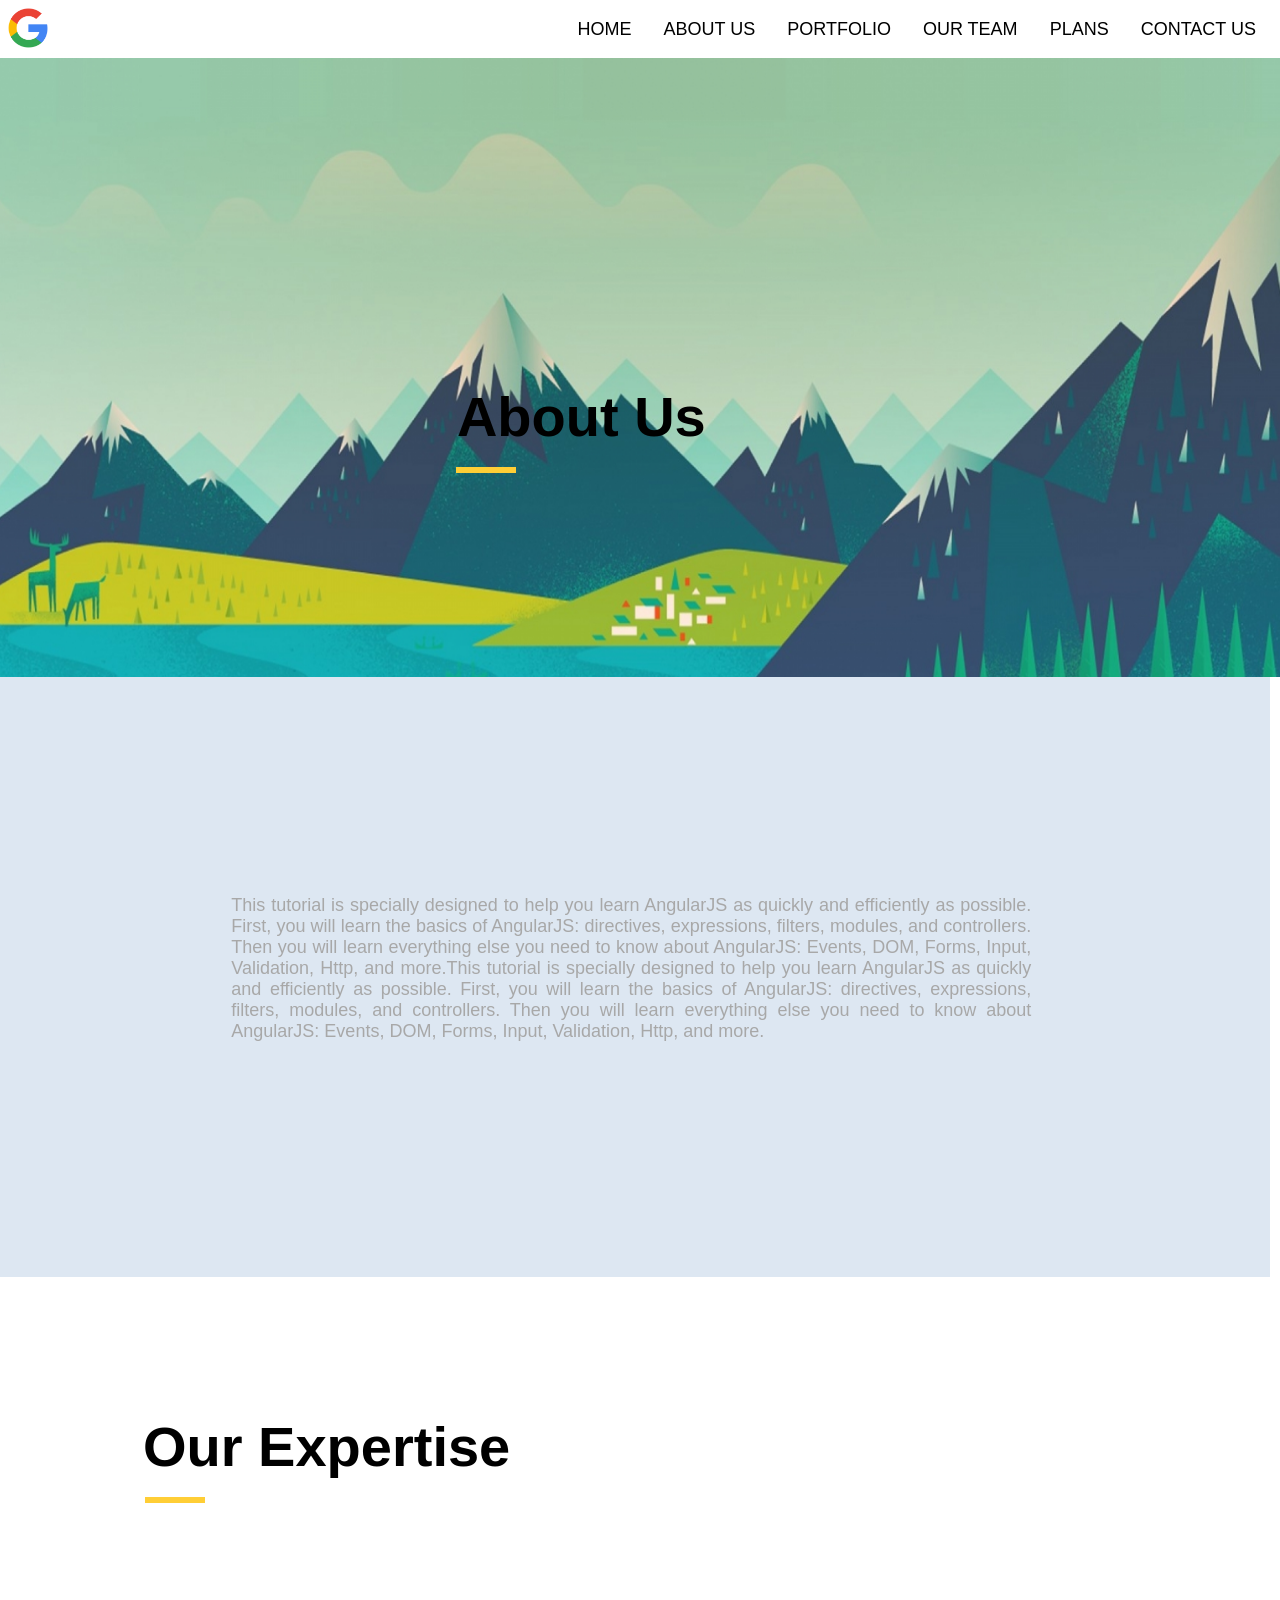
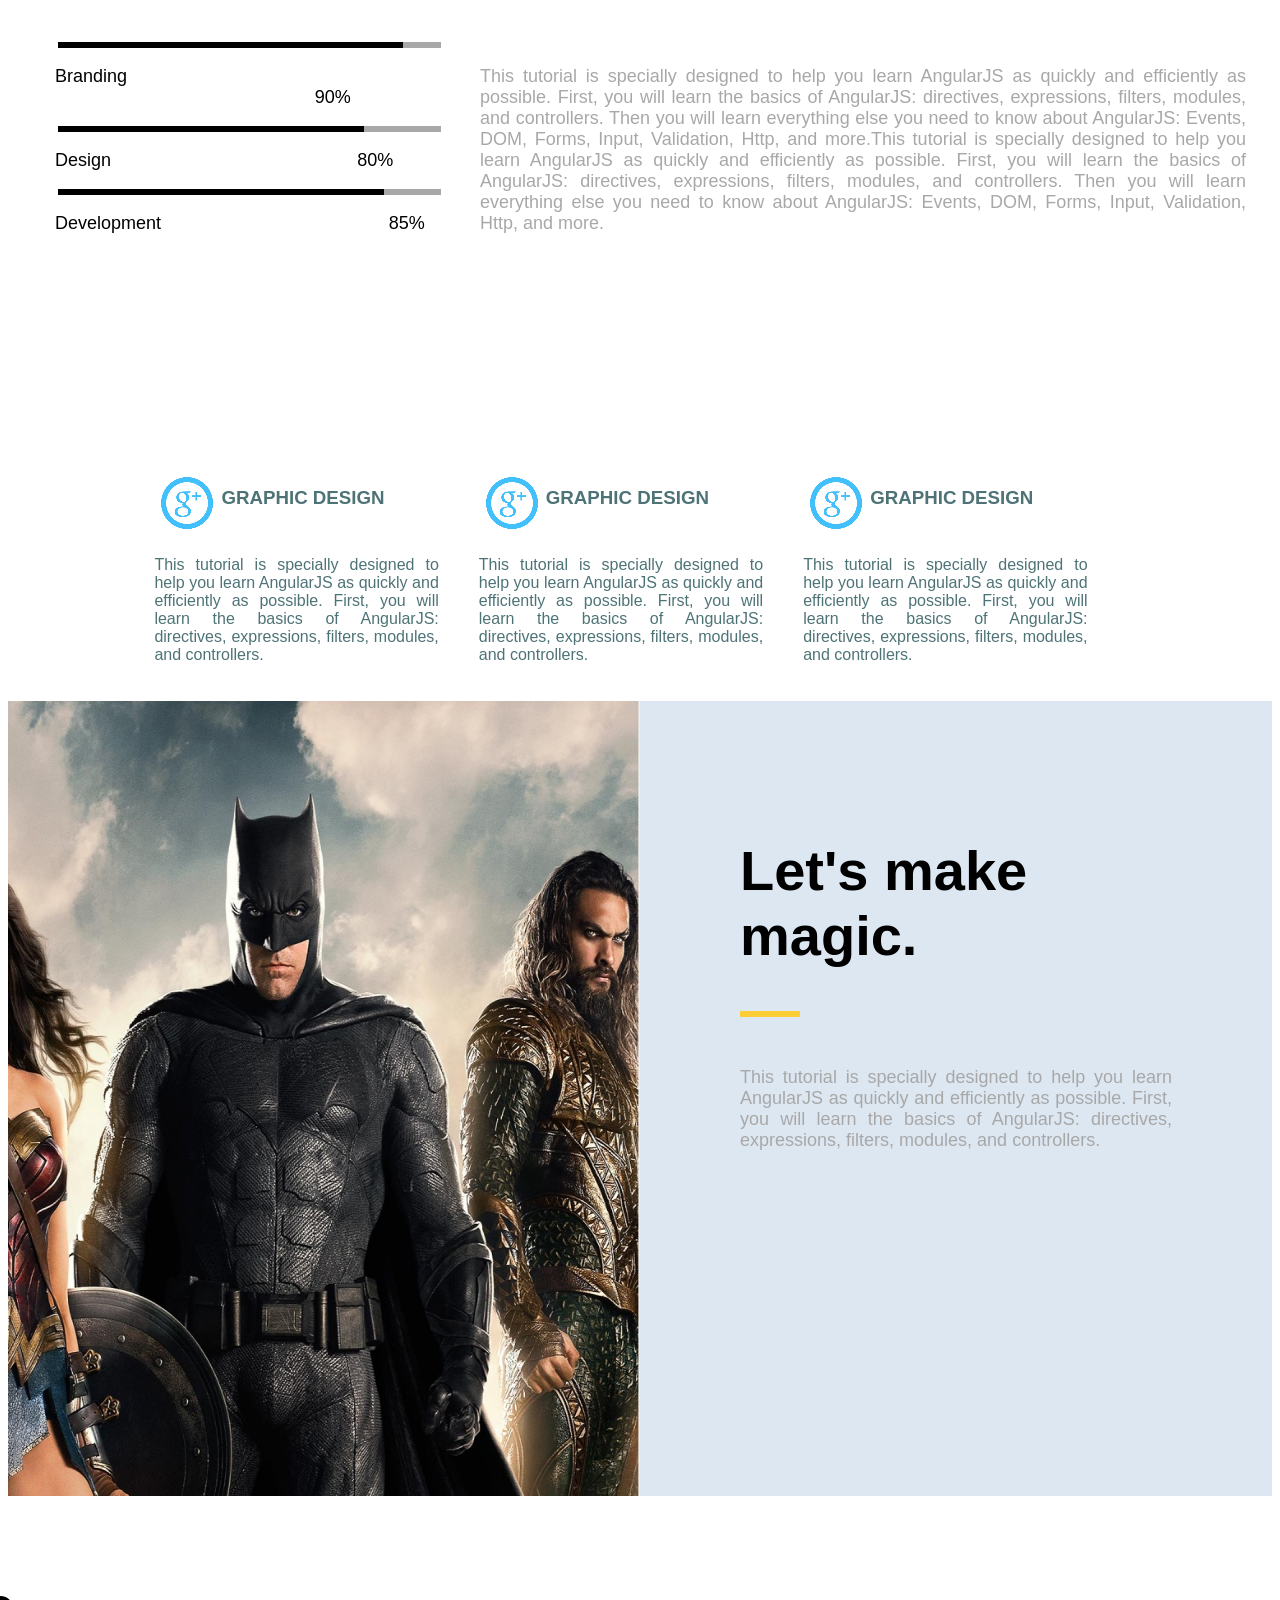
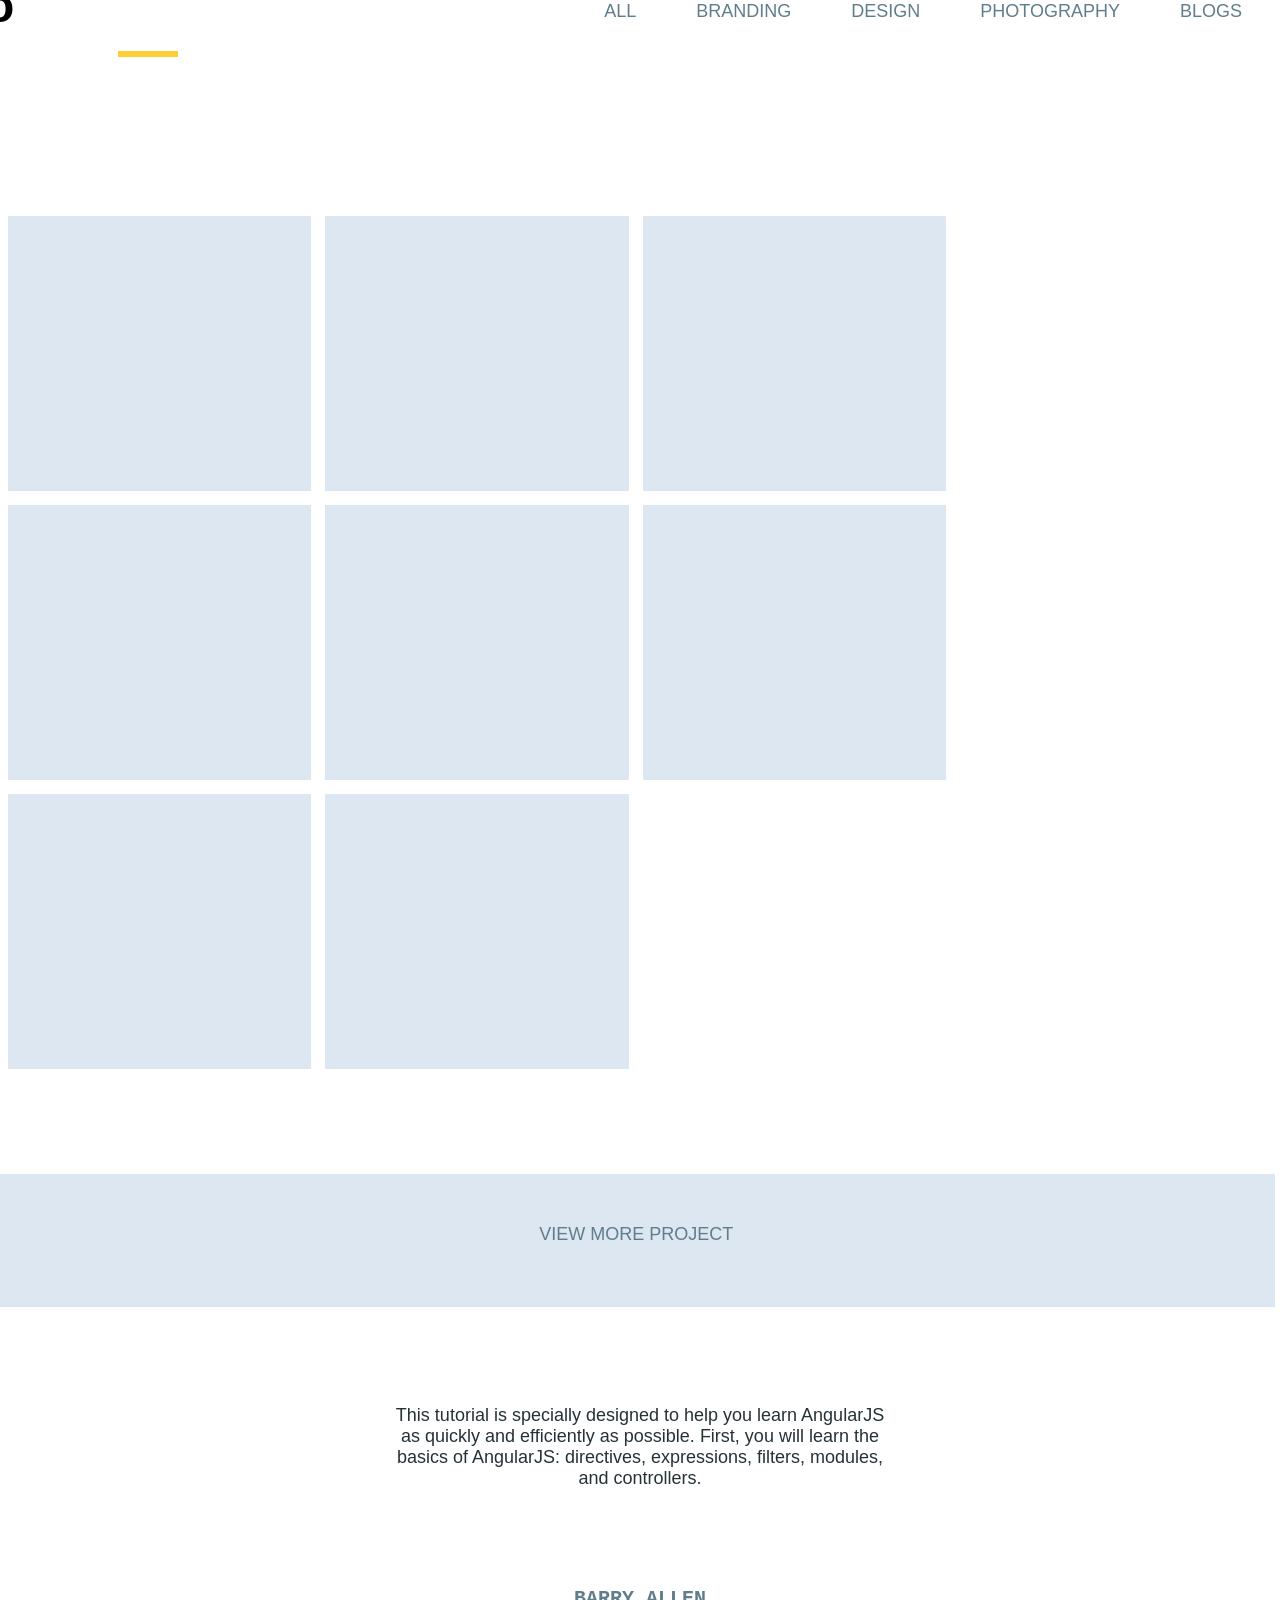
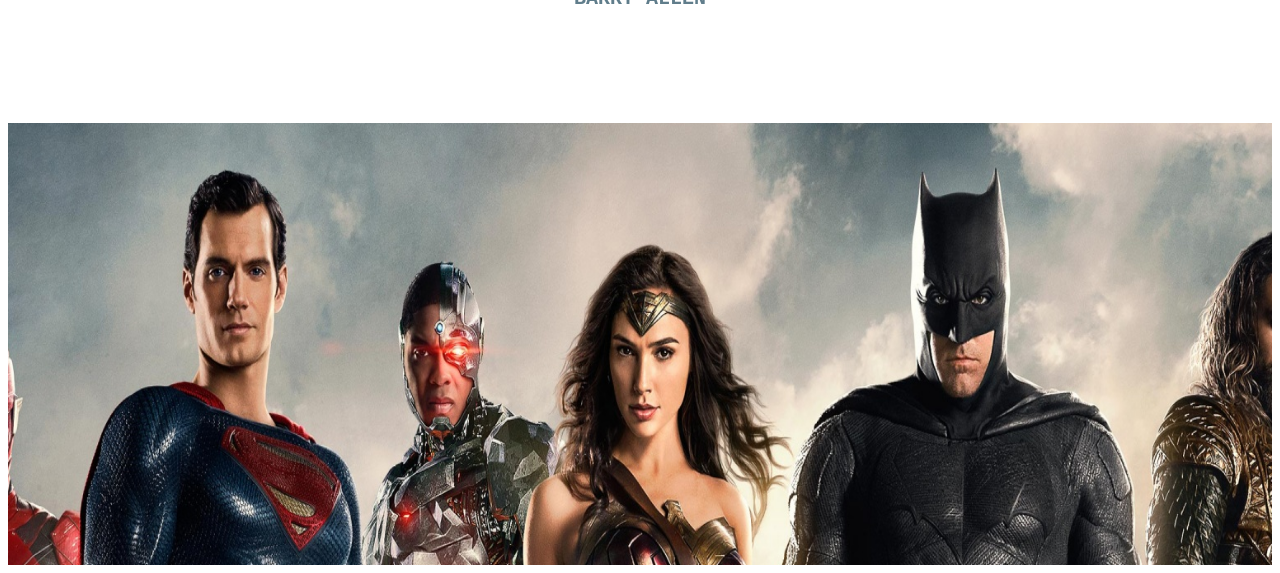
<file: index.html>
<!DOCTYPE>
<html>
<head>
	<link rel="stylesheet" type="text/css" href="style.css">
</head>
<body>
	<div class="header">
		<ul>
			<img width="40px" height="40px" src="img/google.png">
			<li><a>Contact us</a></li>
			<li><a>Plans</a></li>
			<li><a>our team</a></li>
			<li><a>Portfolio</a></li>
			<li><a>about us</a></li>
			<li><a>Home</a></li>
		</ul>
	</div>
	<div class="imgg">
		<img width="100%"" height="70%" src="img/img1.png">

	</div>
	<div class="about_us">
		<div class="about">
			<h1>About Us</h1>
			<hr>
		</div>
		<div class="extra">
			<p>This tutorial is specially designed to help you learn AngularJS as quickly and efficiently as possible. First, you will learn the basics of AngularJS: directives, expressions, filters, modules, and controllers. Then you will learn everything else you need to know about AngularJS: Events, DOM, Forms, Input, Validation, Http, and more.This tutorial is specially designed to help you learn AngularJS as quickly and efficiently as possible. First, you will learn the basics of AngularJS: directives, expressions, filters, modules, and controllers. Then you will learn everything else you need to know about AngularJS: Events, DOM, Forms, Input, Validation, Http, and more.</p>

		</div>
	</div>
	</div>
	<div class="exp">
		<div class="our_exp">
			<h1>Our Expertise</h1>
			<hr>
		</div>
		<div class="process">
			
				<div class="bar">
			  	<div id="myBar1"></div>
			  	</div>
			  	<div class="text">
				<p>Branding
			  	<span style="margin-left: 70%; ">90%</span></p>
				</div>
			
				<div class="bar">
				<div id="myBar2"></div>
				</div>
				<div class="text">
				<p>Design
			  	<span style="margin-left: 65%; ">80%</span></p>
				</div>
				<div class="bar">
				<div id="myBar3"></div>
				</div>
				<div class="text">
				<p>Development
			  	<span style="margin-left: 60%; ">85%</span></p>
				</div>
		</div>
	
		<div class="para" >
				<p>This tutorial is specially designed to help you learn AngularJS as quickly and efficiently as possible. First, you will learn the basics of AngularJS: directives, expressions, filters, modules, and controllers. Then you will learn everything else you need to know about AngularJS: Events, DOM, Forms, Input, Validation, Http, and more.This tutorial is specially designed to help you learn AngularJS as quickly and efficiently as possible. First, you will learn the basics of AngularJS: directives, expressions, filters, modules, and controllers. Then you will learn everything else you need to know about AngularJS: Events, DOM, Forms, Input, Validation, Http, and more.</p>

			</div>
	</div>
	<div class="mar">
			<div class="Design">
				<div class="graphic">
				<img src="img/g.png">
				<h3>GRAPHIC DESIGN</h3>

			</div>
			<p>This tutorial is specially designed to help you learn AngularJS as quickly and efficiently as possible. First, you will learn the basics of AngularJS: directives, expressions, filters, modules, and controllers.</p>
			</div>
			<div class="Design">
				<div class="graphic">
				<img src="img/g.png">
				<h3>GRAPHIC DESIGN</h3>

			</div>
			<p>This tutorial is specially designed to help you learn AngularJS as quickly and efficiently as possible. First, you will learn the basics of AngularJS: directives, expressions, filters, modules, and controllers.</p>
			</div>
			<div class="Design">
				<div class="graphic">
				<img src="img/g.png">
				<h3>GRAPHIC DESIGN</h3>

			</div>
			<p>This tutorial is specially designed to help you learn AngularJS as quickly and efficiently as possible. First, you will learn the basics of AngularJS: directives, expressions, filters, modules, and controllers.</p>
			</div>
	</div>
	<div class="bat">
		
		<img src="img/bat.png" width="50%;" height="100%">
		
		<div class="let">
			<h1>Let's make magic.</h1>
			<hr>
			<p>This tutorial is specially designed to help you learn AngularJS as quickly and efficiently as possible. First, you will learn the basics of AngularJS: directives, expressions, filters, modules, and controllers.</p>
		
	</div>
	</div>
	<div class="line">
		<div class="port">
		<h1>Portfolio</h1>
		<p>ALL</p>
		<p>BRANDING</p>
		<p>DESIGN</p>
		<p>PHOTOGRAPHY</p>
		<p>BLOGS</p>
		</div>
		<div class="line">
			<hr>
		</div>
	</div>
	<div class="box">
		<div class="block"></div>
		<div class="block"></div>
		<div class="block"></div>
		<div class="block"></div>
		<div class="block"></div>
		<div class="block"></div>
		<div class="block"></div>
		<div class="block"></div>
	</div>
	<div class="more"><p>View more project</p></div>
	<div class="barry">
		<p>This tutorial is specially designed to help you learn AngularJS as quickly and efficiently as possible. First, you will learn the basics of AngularJS: directives, expressions, filters, modules, and controllers.</p>
		<h1>barry allen</h1>
	</div>
	<img src="img/img2.png" width="100%" height="50%">
</body>
</html>
</file>
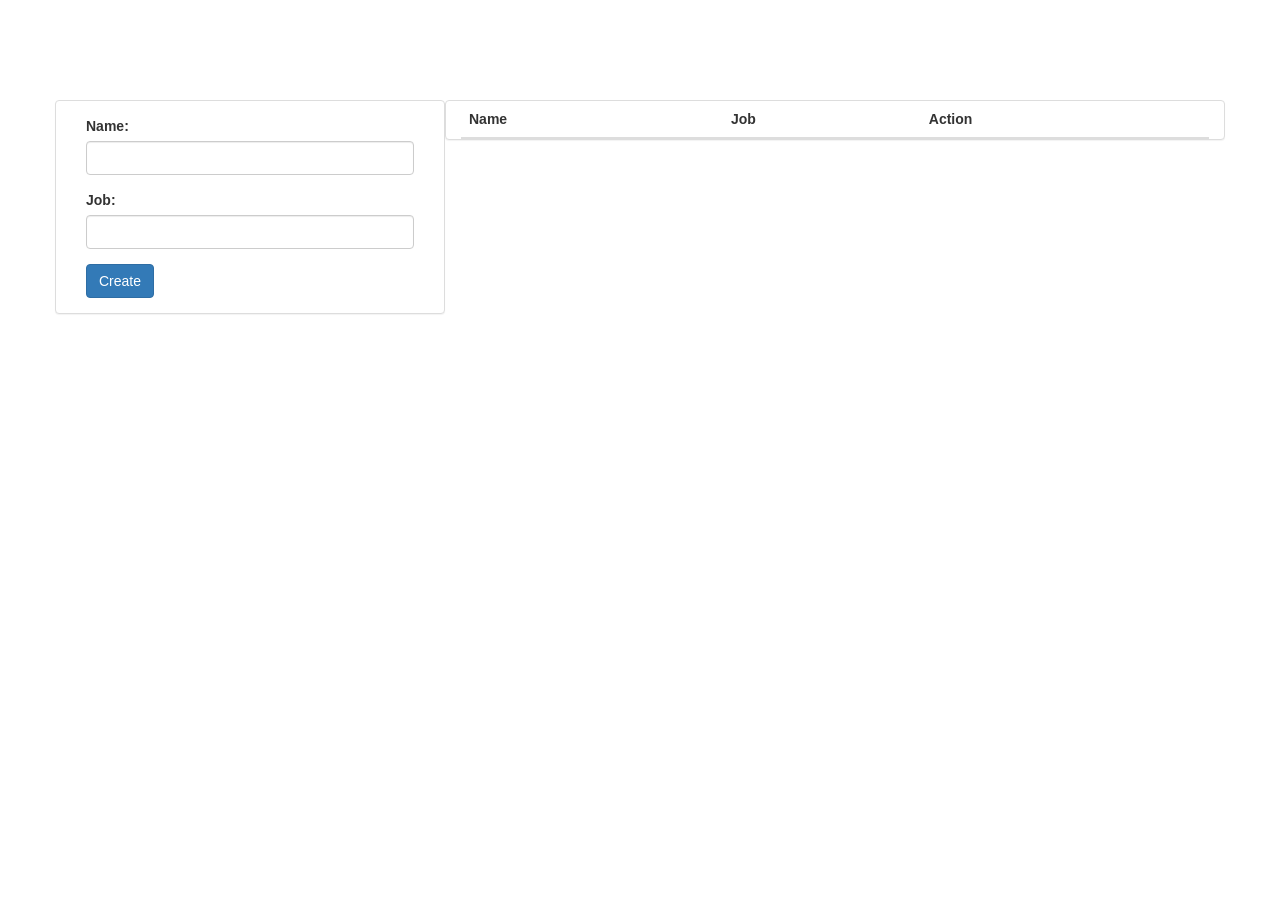
<file: saturday/js api/assign.html>
<!DOCTYPE html>
<html lang="en">
<head>
  <title>Assignment</title>
  <meta charset="utf-8">
  <meta name="viewport" content="width=device-width, initial-scale=1">
  <style type="text/css">
   .mt-100{
    margin-top: 100px;
   } 

  </style>
  <link rel="stylesheet" href="https://maxcdn.bootstrapcdn.com/bootstrap/3.3.7/css/bootstrap.min.css">
  <script src="https://ajax.googleapis.com/ajax/libs/jquery/3.3.1/jquery.min.js"></script>
  <script src="https://maxcdn.bootstrapcdn.com/bootstrap/3.3.7/js/bootstrap.min.js"></script>
</head>
<body >
  <div class="container mt-100">
    <div class="row ">
      <div class="col-md-4  panel panel-default">

        <form class="panel-body">
          <div class="form-group">
            <label>Name:</label>
            <input type="text" id="name" class="form-control">
          </div>
          <div class="form-group">
            <label>Job:</label>
            <input type="text" id="job" class="form-control">
          </div>
          <button type="button"  onclick="create()"  class="btn btn-primary">Create</button>
        </form>
      </div>

      <div class="col-md-8  panel panel-default" id="show">
        <table class="table table-striped panel-body">
          <thead>
            <tr>
              <th >Name</th>
              <th>Job</th>
              <th>Action</th>
            </tr>
            </thead>
            <tbody>

            </tbody>
          </table>
      </div>
    </div>
  </div>

   <div class="modal fade" id="myModal" role="dialog">
    <div class="modal-dialog">
    
      <!-- Modal content-->
      <div class="modal-content">
        <div class="modal-header">
          <button type="button" class="close" data-dismiss="modal">&times;</button>
          <h4 class="modal-title"></h4>
        </div>
        <div class="modal-body">
            <div class="form-group">
            <label>Name:</label>
            <input type="text" class="form-control" id="name_pop">
          </div>
          <div class="form-group">
            <label>Job:</label>
            <input type="text" class="form-control" id="job_pop">
          </div>
        </div>
        <div class="modal-footer">
          <button type="button" class="btn btn-default" data-dismiss="modal">Close</button>
        </div>
      </div>
      
    </div>
  </div>

<script type="text/javascript">

  function create()
  {
    var name = $('#name').val();
    var job = $('#job').val();
    console.log(name);
    console.log(job);

    $.ajax({
      url: 'https://reqres.in/api/users',
      type: 'POST',
      data: {name: name,job: job},
    })
    .done(function(res) {
      console.log(res);
      var show = "<tr id='hello'><td data-toggle='modal' data-target='#myModal' id='name_td'>" + res.name + "</td><td id='job_td'>" + res.job + "</td><td> <button type='button' onclick='edit()' class='btn btn-success '>Edit</button><button type='button' onclick='del()' class='btn btn-info'>Delete</button></td></tr>";
      $("table tbody").append(show);

      console.log("success");
    })
    .fail(function() {
      console.log("error");
    })
    .always(function() {
      console.log("complete");
    });
  }

  function edit(){
    console.log("edit");
    console.log($(this).children('button'));
    $.ajax({
      url: 'https://reqres.in/api/users/2',
      type: 'POST',
      data: {id: '1'},
    })
    .done(function(res) {
      console.log("success");
    })
    .fail(function() {
      console.log("error");
    })
    .always(function() {
      console.log("complete");
    });
    
  }
  function del(){
    // console.log($(this).$('#name_td'));
    // console.log("delete");
    $.ajax({
      url: 'https://reqres.in/api/users/2',
      type: 'POST',
      data: {id: '2'},
    })
    .done(function(res) {
      console.log("Calling from delete function!!");
      // console.log(res.name);
      console.log("success");
    })
    .fail(function() {
      console.log("error");
    })
    .always(function() {
      console.log("complete");
    }); 

  }
</script>

</body>
</html>
</file>
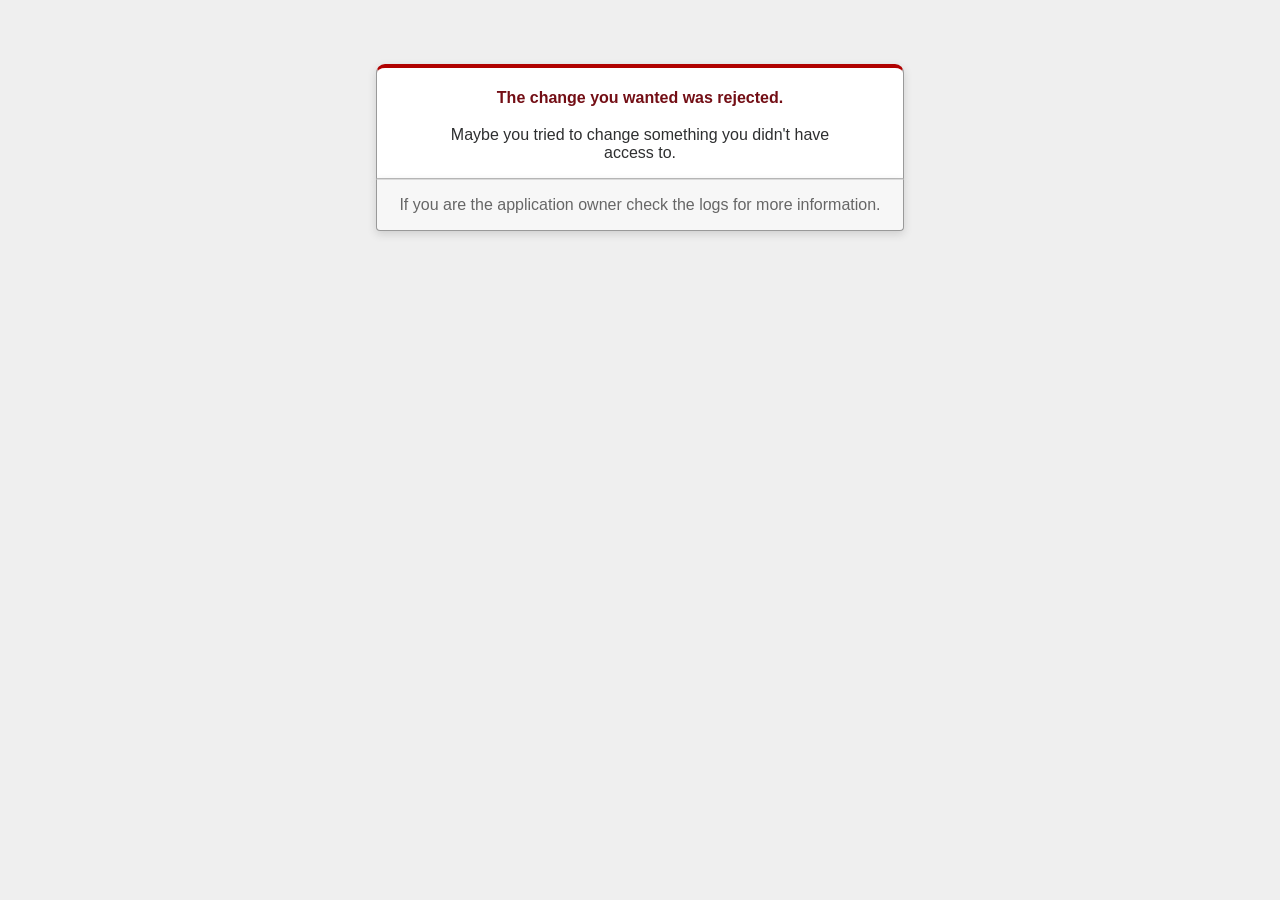
<file: saturday/resume/public/422.html>
<!DOCTYPE html>
<html>
<head>
  <title>The change you wanted was rejected (422)</title>
  <meta name="viewport" content="width=device-width,initial-scale=1">
  <style>
  .rails-default-error-page {
    background-color: #EFEFEF;
    color: #2E2F30;
    text-align: center;
    font-family: arial, sans-serif;
    margin: 0;
  }

  .rails-default-error-page div.dialog {
    width: 95%;
    max-width: 33em;
    margin: 4em auto 0;
  }

  .rails-default-error-page div.dialog > div {
    border: 1px solid #CCC;
    border-right-color: #999;
    border-left-color: #999;
    border-bottom-color: #BBB;
    border-top: #B00100 solid 4px;
    border-top-left-radius: 9px;
    border-top-right-radius: 9px;
    background-color: white;
    padding: 7px 12% 0;
    box-shadow: 0 3px 8px rgba(50, 50, 50, 0.17);
  }

  .rails-default-error-page h1 {
    font-size: 100%;
    color: #730E15;
    line-height: 1.5em;
  }

  .rails-default-error-page div.dialog > p {
    margin: 0 0 1em;
    padding: 1em;
    background-color: #F7F7F7;
    border: 1px solid #CCC;
    border-right-color: #999;
    border-left-color: #999;
    border-bottom-color: #999;
    border-bottom-left-radius: 4px;
    border-bottom-right-radius: 4px;
    border-top-color: #DADADA;
    color: #666;
    box-shadow: 0 3px 8px rgba(50, 50, 50, 0.17);
  }
  </style>
</head>

<body class="rails-default-error-page">
  <!-- This file lives in public/422.html -->
  <div class="dialog">
    <div>
      <h1>The change you wanted was rejected.</h1>
      <p>Maybe you tried to change something you didn't have access to.</p>
    </div>
    <p>If you are the application owner check the logs for more information.</p>
  </div>
</body>
</html>
</file>
<file: style.css>
.header
{
	height: 35px;
	width: 100%;
	}
.header ul {
    list-style-type: none;
    margin: 0;
    padding: 0;
    overflow: hidden;
    background-color: #ffffff;
}

.header li {
    float: right;
    margin-top: -5px;
    text-transform:uppercase;
    font-family: "Lucida Sans Unicode", "Lucida Grande", sans-serif;
    font-size: 18px;
    color: #dde7f2;

}

.header li a {
    display: block;
    color: #000000;
    text-align: center;
    padding: 16px;
    text-decoration: none;
}
.header img
{


}
.imgg
{
	margin-top:15px;
	margin-left: -15px;
	margin-right: -8px; 

}
.about_us{
	//display: inline-block;
	text-align: center;
	height: 600px;
	width: 101%;
	margin-right: -8px;
	margin-left: -15px;
	 
	background-color: #dde7f2;
}
.about{
	width: 500px;
    height: 200px;
    font-family: sans-serif;
    font-size: 28px;
    display: inline-block;
    margin-top: -330px;
    margin-right: 100px; 
}
.about hr{
	height: 6px;
	width: 60px;
	margin-left: 125px;
	margin-top: -20px;
	background-color: #ffce36;
	border: transparent;
}
.extra
{
	text-align: justify;
	display: inline-block;
	width: 800px;
    height: 400px;
    margin-top: 200px;	
    font-family: sans-serif;
    font-size: 18px;
    color:#a8a8a8;
}
.exp{

	display: inline-block;
	//height: 100%;
	width: 101%;
	margin-right: -8px;
	margin-left: -15px;
}
.our_exp{
	padding: 100px;
    margin-left: 50px;
    font-family: sans-serif;
    font-size: 28px;
    height: 100px;

    
}
.our_exp hr{
	height: 6px;
	width: 60px;
	margin-left: 2px;
	margin-top: -20px;
	background-color: #ffce36;
	border: transparent;
}
.process
{	
	padding: 50px;
	display: inline-block;
	width: 30%;
	height: 300px;
}
.bar{
	margin: 15px;
    width: 100%;
    background-color: #a8a8a8;
}
#myBar1 {
    width: 90%;
    height: 6px;
    background-color: black;
}
#myBar2 {
    width: 80%;
    height: 6px;
    background-color: black;
}
#myBar3 {
    width: 85%;
    height: 6px;
    background-color: black;
}
.para
{
	text-align: justify;
	display: inline-block;
	width: 60%;
    margin-top: -10px;
    height: 400px;
    font-family: sans-serif;
    font-size: 18px;
    color:#a8a8a8;

}
.text{
	font-family: sans-serif;
	margin-left: 12px;
    font-size: 18px;	
}
.design
{
    float: left;
    color: #4e7376;
    font-family: sans-serif;
    width: 25%;
    text-align: justify;
    height: 105px;
    margin: 20px;
}
.graphic
{

    display:flex;
}
.mar{
 margin-left: 10%;
 margin-bottom: 20%;
}
.bat
{
        background-color: #dde7f2;
        margin-right: -8px; 
        display: inline-flex;
        width: 100%;
        height: 90%;
}
.let{
    width: 50%;
    height: 100%;
    padding: 100px;
    font-family: sans-serif;
    font-size: 28px;

    display: inline-block;
    
}
.let hr{
    height: 6px;
    width: 60px;
    margin-left:0%;
    margin-top: 10%;
    background-color: #ffce36;
    border: transparent;
}
.let p
{
    font-family: sans-serif;
    font-size: 18px;
    color:#a8a8a8;
    color:#a8a8a8;
    text-align: justify;
    margin-top: 50px;
}
.line
{
    width: 100%;
    height: 35%;
    display: inline-block;
}

.line hr
{
    height: 6px;
    margin-left: 110px;
    margin-top: -65px;
    width: 60px;
    background-color: #ffce36;
    border: transparent;
}
.port{
    display: flex;
    float: right;
}

.port h1{
    font-family: sans-serif;
    font-size: 48px;
    text-transform: capitalize;
    margin-right: 510px;
    padding: 50px;
}
.port p
{
    font-family: sans-serif;
    font-size: 18px;
    padding: 30px;
    margin-top: 75px;
   color: #607D8B;
   display: inline-block;
}
.box{

}
.block{
    height: 250px;
    margin-top: 10px;
    margin-right: 10px;
    width: 22%;
    padding: 1%;
    background-color: #dde7f2;
    display: inline-block;
}
.more{
    margin-top: 8%;
    margin-left: -10px;
    width: 101%;
    height: 15%;
    background-color: #dde7f2;
}
.more p{
    text-align: center;
    font-family: sans-serif;
    font-size: 18px;
    color: #607D8B;
    padding: 50px;
    text-transform: uppercase;

}
.barry{
    width: 100%;
    height: 45%;
}
.barry p{

    text-align: center;
    font-family: sans-serif;
    font-size: 18px;
    color: #263238;
    padding: 80px;
    margin-right: 300px;
    margin-left: 300px;
}
.barry h1{
text-align: center;
    font-family: monospace;
    font-size: 20px;
    color: #607D8B;
    text-transform: uppercase;
    margin-right: 300px;
    margin-left: 300px;
}
</file>
